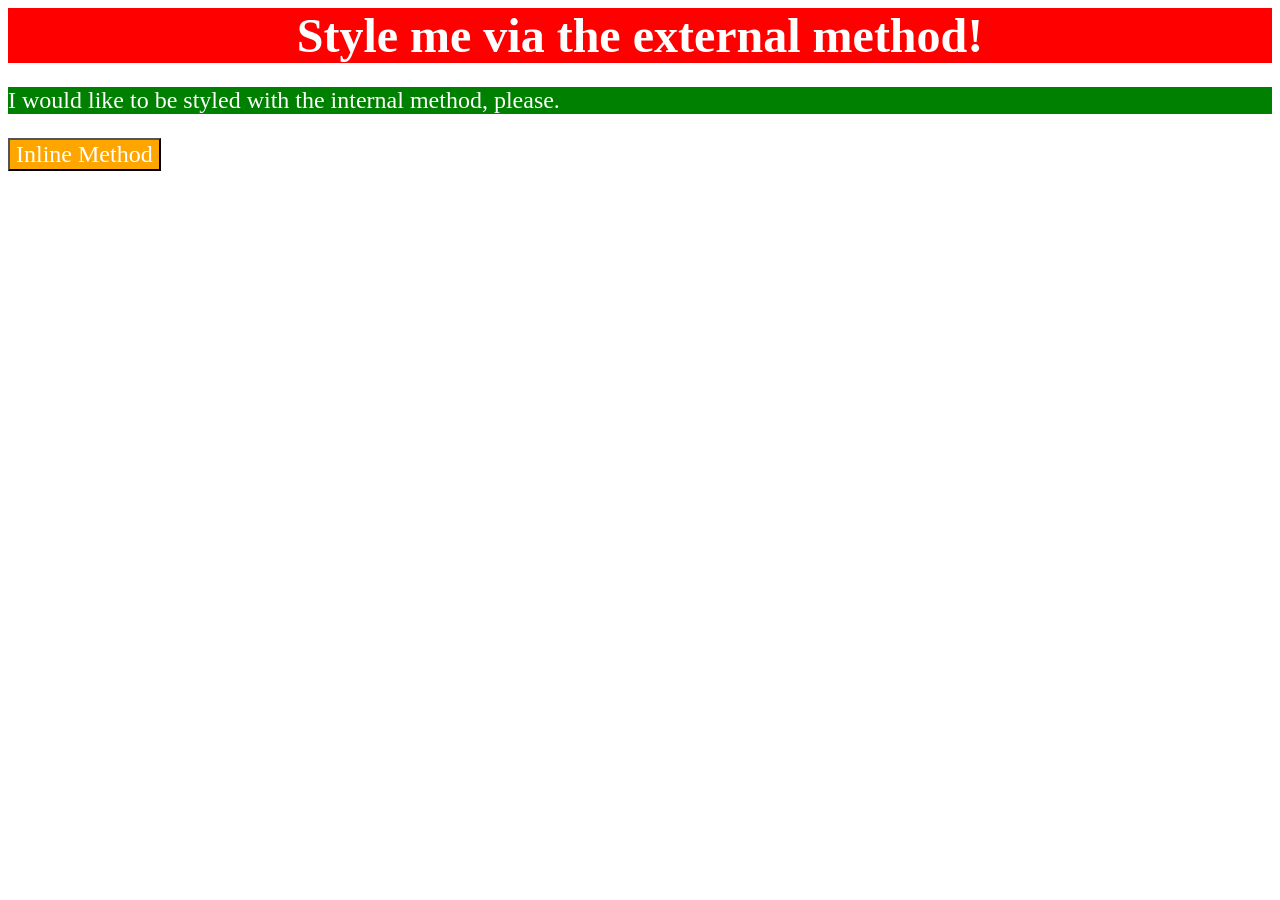
<file: foundations/intro-to-css/01-css-methods/index.html>
<!DOCTYPE html>
<html lang="en">
  <head>
    <meta charset="UTF-8">
    <meta http-equiv="X-UA-Compatible" content="IE=edge">
    <meta name="viewport" content="width=device-width, initial-scale=1.0">
    <title>Methods for Adding CSS</title>
    <link rel="Stylesheet" href="styles.css">
    <style>
      p {
       color: white;
       background-color: green;
       font-family: serif;
       font-size: 24px;
      }
    </style>
  </head>
  <body>
    <div>Style me via the external method!</div>
    <p>I would like to be styled with the internal method, please.</p>
    <button style="color: white; background-color: orange; font-size: 24px; font-family: sans-serifcode ;">Inline Method</button>
  </body>
</html>
</file>
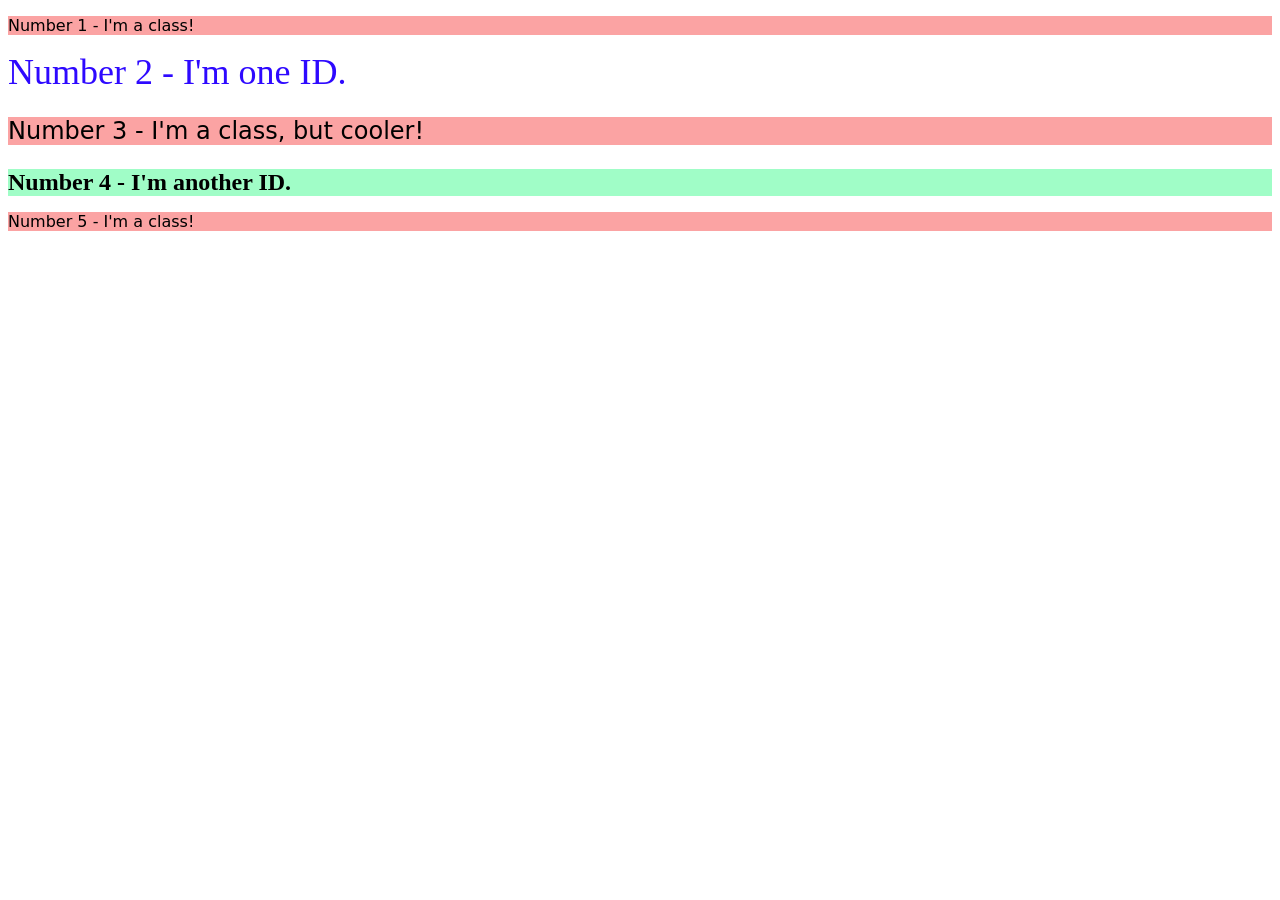
<file: foundations/intro-to-css/02-class-id-selectors/index.html>
<!DOCTYPE html>
<html lang="en">
  <head>
    <meta charset="UTF-8">
    <meta http-equiv="X-UA-Compatible" content="IE=edge">
    <meta name="viewport" content="width=device-width, initial-scale=1.0">
    <title>Class and ID Selectors</title>
    <link rel="stylesheet" href="style.css">
  </head>
  <body>
    <p class="odd">Number 1 - I'm a class!</p>
    <div id="two">Number 2 - I'm one ID.</div>
    <p class="odd three">Number 3 - I'm a class, but cooler!</p>
    <div id="four">Number 4 - I'm another ID.</div>
    <p class="odd">Number 5 - I'm a class!</p>
  </body>
</html>
</file>
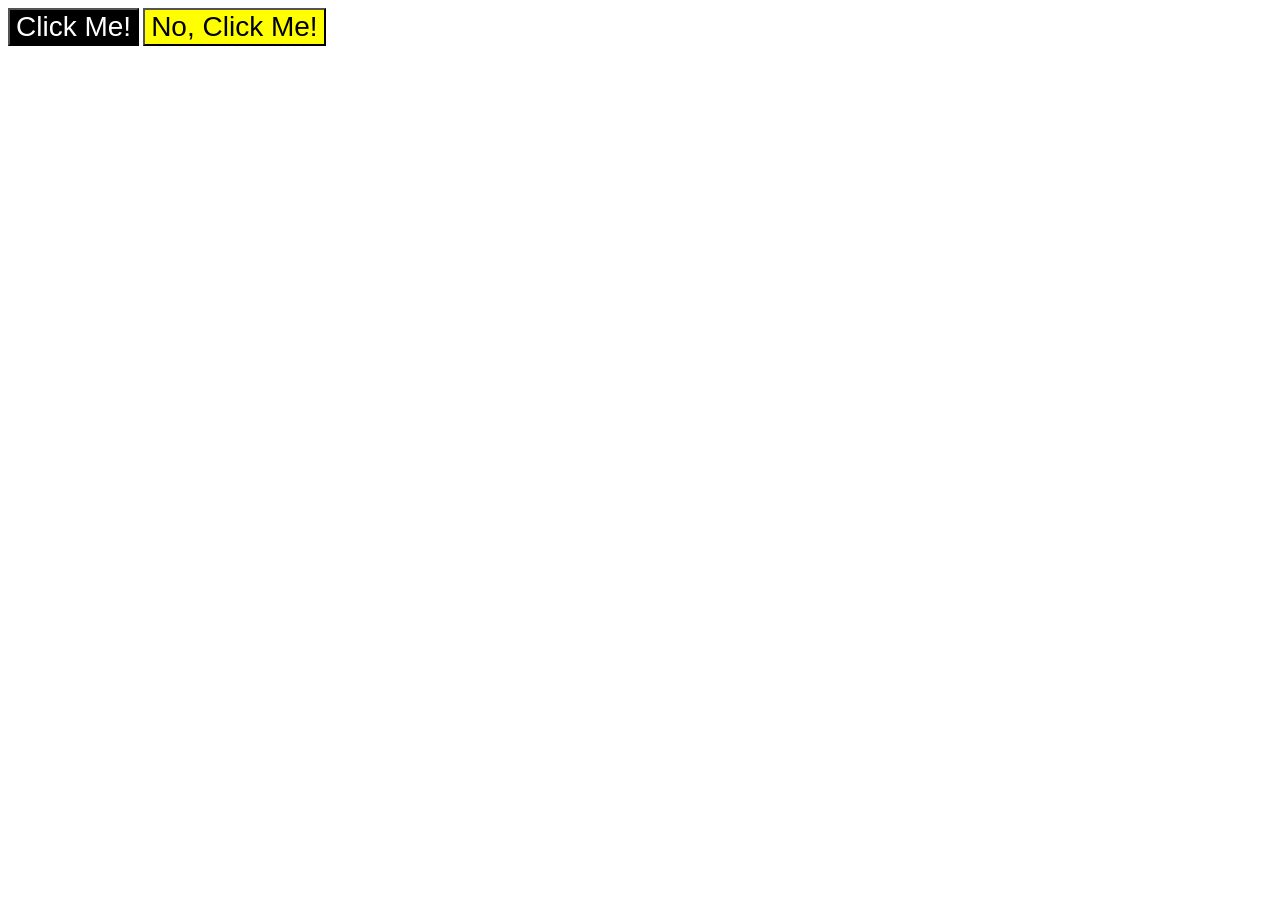
<file: foundations/intro-to-css/03-grouping-selectors/index.html>
<!DOCTYPE html>
<html lang="en">
  <head>
    <meta charset="UTF-8">
    <meta http-equiv="X-UA-Compatible" content="IE=edge">
    <meta name="viewport" content="width=device-width, initial-scale=1.0">
    <title>Grouping Selectors</title>
    <link rel="stylesheet" href="style.css">
  </head>
  <body>
    <button div class="yes">Click Me!</button>
    <button div class="no">No, Click Me!</button>
  </body>
</html>
</file>
<file: foundations/intro-to-css/01-css-methods/styles.css>
/* Styles */

div {
    color:white;
    background-color: red;
    font-family: serif;
    font-weight: bold;
    font-size: 48px;
    text-align: center;
    font-kerning: 50;
}

p {

}
</file>
<file: foundations/intro-to-css/02-class-id-selectors/style.css>
/* Add CSS Styling */

.odd {
    background-color: rgb(251, 163, 163);
    font-family: Verdana, "DejaVu Sans", sans-serif;
}

#two {
    color: rgb(46, 9, 255);
    font-size: 36px;
}

#two #four {
    font-family: serif;
}

#four {
    background-color: rgb(160, 253, 199);
    font-size: 24px;
    font-weight: bold;
}

.three {
    font-size: 24px;

}
</file>
<file: foundations/intro-to-css/03-grouping-selectors/style.css>
/* Add CSS Styling */

.yes,
.no {
    font-size: 28px;
    font-family: "Helvetica", "Times New Roman", sans-serif;
}

.yes {
    color: white;
    background-color: black;
}

.no {
    background-color: yellow;
}
</file>
